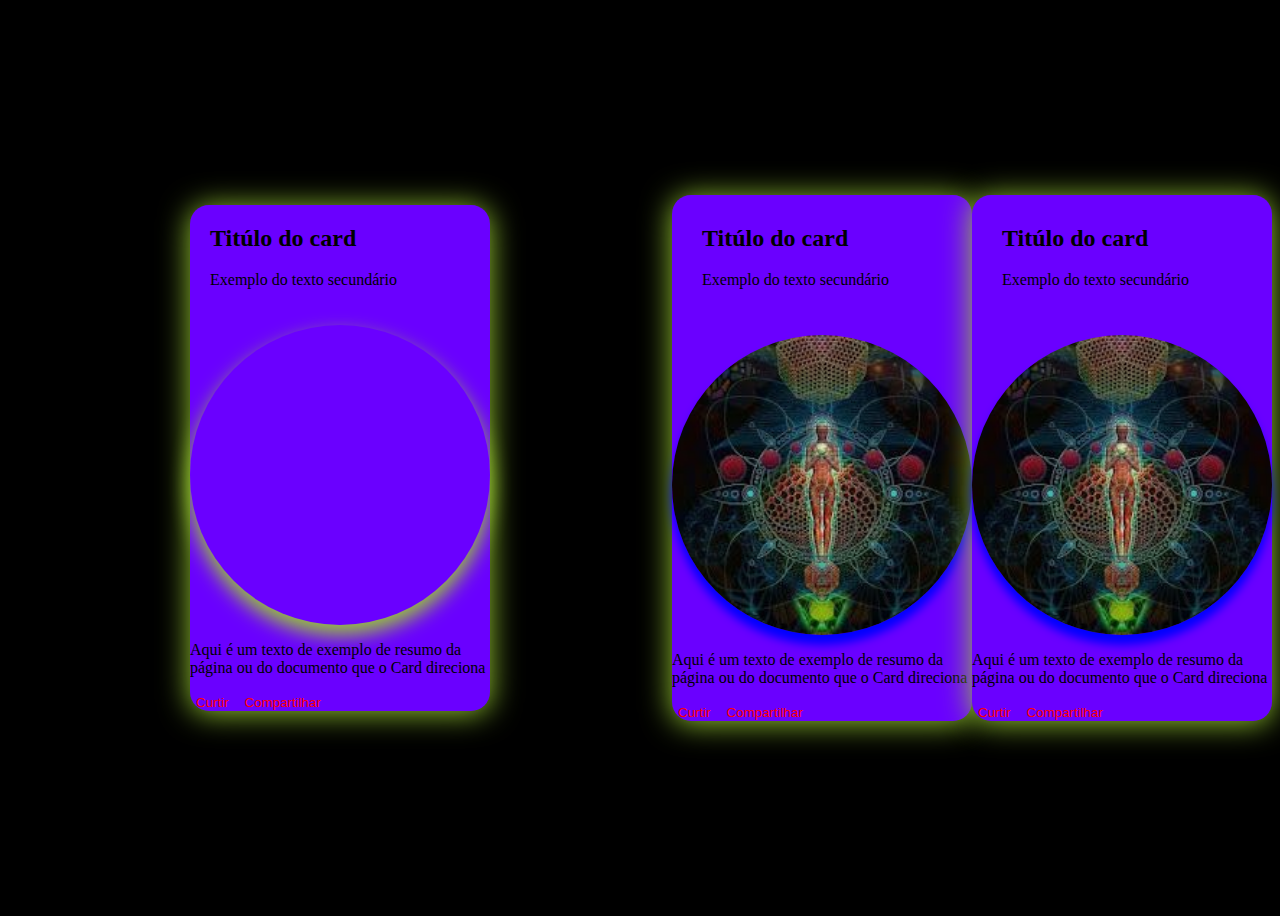
<file: Advance7Card - Copia/index.html>
<!DOCTYPE html>
<html lang="en">
<head>
    <meta charset="UTF-8">
    <meta http-equiv="X-UA-Compatible" content="IE=edge">
    <meta name="viewport" content="width=device-width, initial-scale=1.0">
    <title>Document</title>
    <link rel="stylesheet" href="plug.css">
</head>
<body>
<div class="content-card">
     <div class="card">
        <div class="top-card">
           <h2 class="title">Titúlo do card</h2>
            <p class="">Exemplo do texto secundário</p>
        </div>
        <div class="midiaCard"></div>
        <div class="bottoncard">
            <p class="Bottomtext">Aqui é um texto de exemplo de resumo da página ou do documento que o Card direciona</p>
            <div class="actions-Card">
                        <button class="actions">Curtir</button>
                        <button class="actions">Compartilhar</button>
                </div>     
          </div>
     </div>
</div>
<div class="basecard2">
    <div class="card2">
        <div class="top-card2">
           <h2 class="title2">Titúlo do card</h2>
            <p class="bottoncard2">Exemplo do texto secundário</p>
        </div>
        <div class="midiaCard2"></div>
        <div class="bottoncard22">
            <p class="Bottomtext2">Aqui é um texto de exemplo de resumo da página ou do documento que o Card direciona</p>
            <div class="actions-Card2">
                        <button class="actions">Curtir</button>
                        <button class="actions">Compartilhar</button>
                </div>     
          </div>
     </div>    
</div>
<div>
    <div class="card2">
        <div class="top-card2">
           <h2 class="title2">Titúlo do card</h2>
            <p class="bottoncard2">Exemplo do texto secundário</p>
        </div>
        <div class="midiaCard2"></div>
        <div class="bottoncard22">
            <p class="Bottomtext2">Aqui é um texto de exemplo de resumo da página ou do documento que o Card direciona</p>
            <div class="actions-Card2">
                        <button class="actions">Curtir</button>
                        <button class="actions">Compartilhar</button>
                </div>     
          </div>
</div>

</body>
</html>
</file>
<file: Advance7Card - Copia/plug.css>
.content-card {
    display: flex;
    justify-content: center;
    align-items: center;
    align-content: center;
    width: 100%;
    height:100vh;
    

 }

 .card{
    box-sizing: 10px;
    background: #6a00ff;
    box-shadow: 0px 2px 30px yellowgreen;
    border-radius: 19px;
    width: 300px;
    
    
 }
 .midiaCard{
     border-radius: 100%;
     background: url("https://i.pinimg.com/564x/5b/a7/0c/5ba70ceaff9108a31be0c26adb02a983.jpg") center/cover;
     height: 300px;
     width: 100%;
     box-shadow: 0px 10px 20px yellowgreen;
 }
.top-card{
   
    padding: 20px;
    padding-top: 0px;



}
.actions {
    background: none;
    border: 0px;
    color: rgb(255, 0, 0);

}
body{
background-color: black;
display: flex;
justify-content: center;
align-items: center;


}







///segundo card
N9

.basecard2 {
    display: flex;
    justify-content: center;
    align-items: center;
    align-content: center;
    width: 100%;
    height:100vh;
   

 }

 .card2{
   
    box-sizing: 10px;
    background: #6a00ff;
    box-shadow: 0px 2px 30px yellowgreen;
    border-radius: 19px;
    width: 300px;
    
 }
 .midiaCard2{
     border-radius: 100%;
     background: url("energia.jpg") center/cover;
     height: 300px;
     width: 100%;
     box-shadow: 0px 10px 10px blue;
 }
.top-card2{
    
    padding: 30px;
    padding-top: 10px;


}
.actions-Card2 {
    background: none;
    border: 0px;
    color: rgb(255, 0, 0);
   
}
</file>
